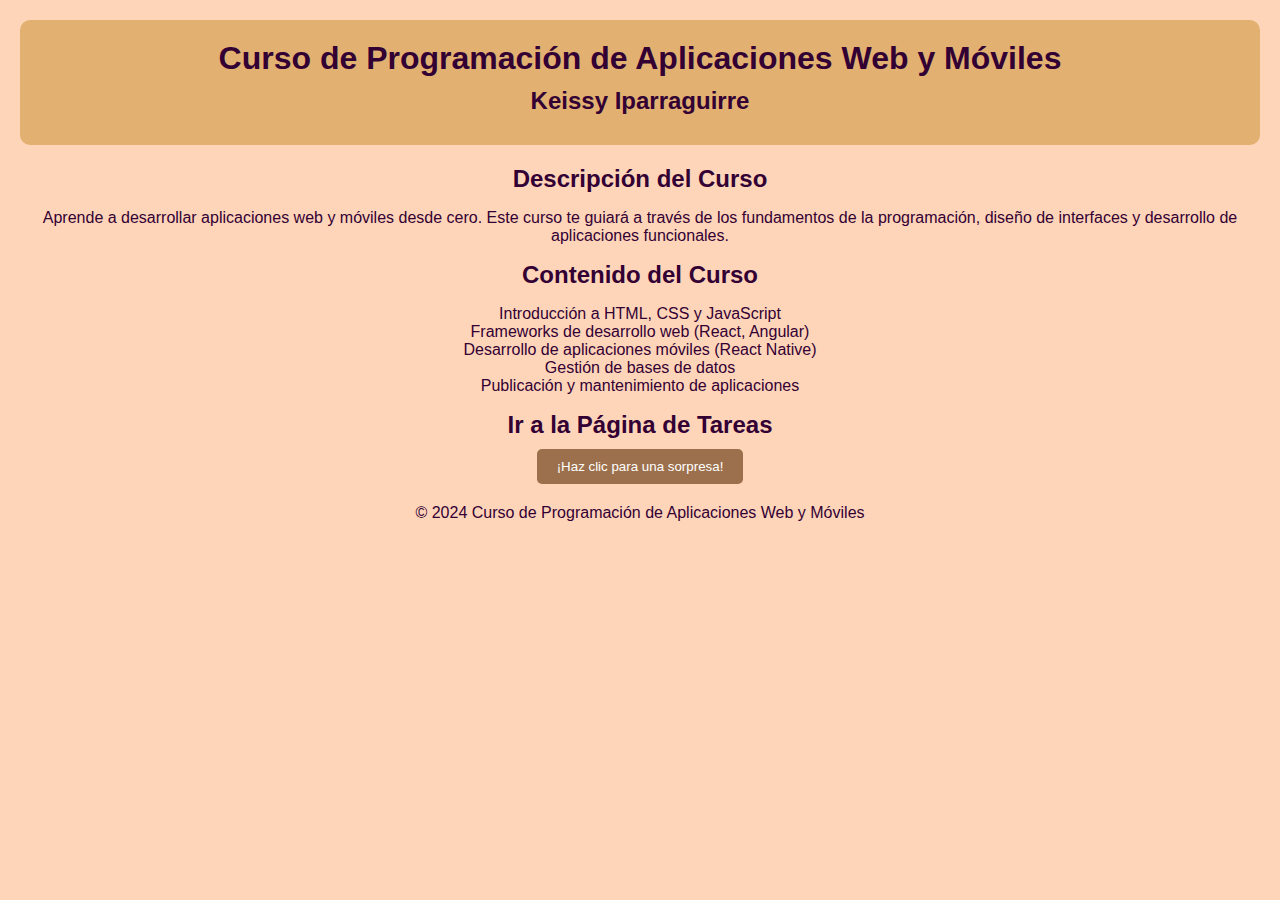
<file: index.html>
<!DOCTYPE html>
<html lang="es">
<head>
    <meta charset="UTF-8">
    <meta name="viewport" content="width=device-width, initial-scale=1.0">
    <title>Curso de Programación de Aplicaciones Web y Móviles</title>
    <link rel="stylesheet" href="styles.css">
</head>
<body>
    <header>
        <h1>Curso de Programación de Aplicaciones Web y Móviles</h1>
        <h2>Keissy Iparraguirre</h2>
    </header>
    <main>
        <section>
            <h2>Descripción del Curso</h2>
            <p>Aprende a desarrollar aplicaciones web y móviles desde cero. Este curso te guiará a través de los fundamentos de la programación, diseño de interfaces y desarrollo de aplicaciones funcionales.</p>
        </section>
        <section>
            <h2>Contenido del Curso</h2>
            <ul>
                <li>Introducción a HTML, CSS y JavaScript</li>
                <li>Frameworks de desarrollo web (React, Angular)</li>
                <li>Desarrollo de aplicaciones móviles (React Native)</li>
                <li>Gestión de bases de datos</li>
                <li>Publicación y mantenimiento de aplicaciones</li>
            </ul>
        </section>
        <section>
            <h2><a href="tareas.html" target="_blank">Ir a la Página de Tareas</a></h2>
        </section>
        <button id="surprise-btn">¡Haz clic para una sorpresa!</button>
        <p id="surprise" style="display: none;">🎉 ¡Prepárate para crear algo increíble! 🎉</p>
    </main>
    <footer>
        <p>&copy; 2024 Curso de Programación de Aplicaciones Web y Móviles</p>
    </footer>
    <script src="script.js"></script>
</body>
</html>
</file>
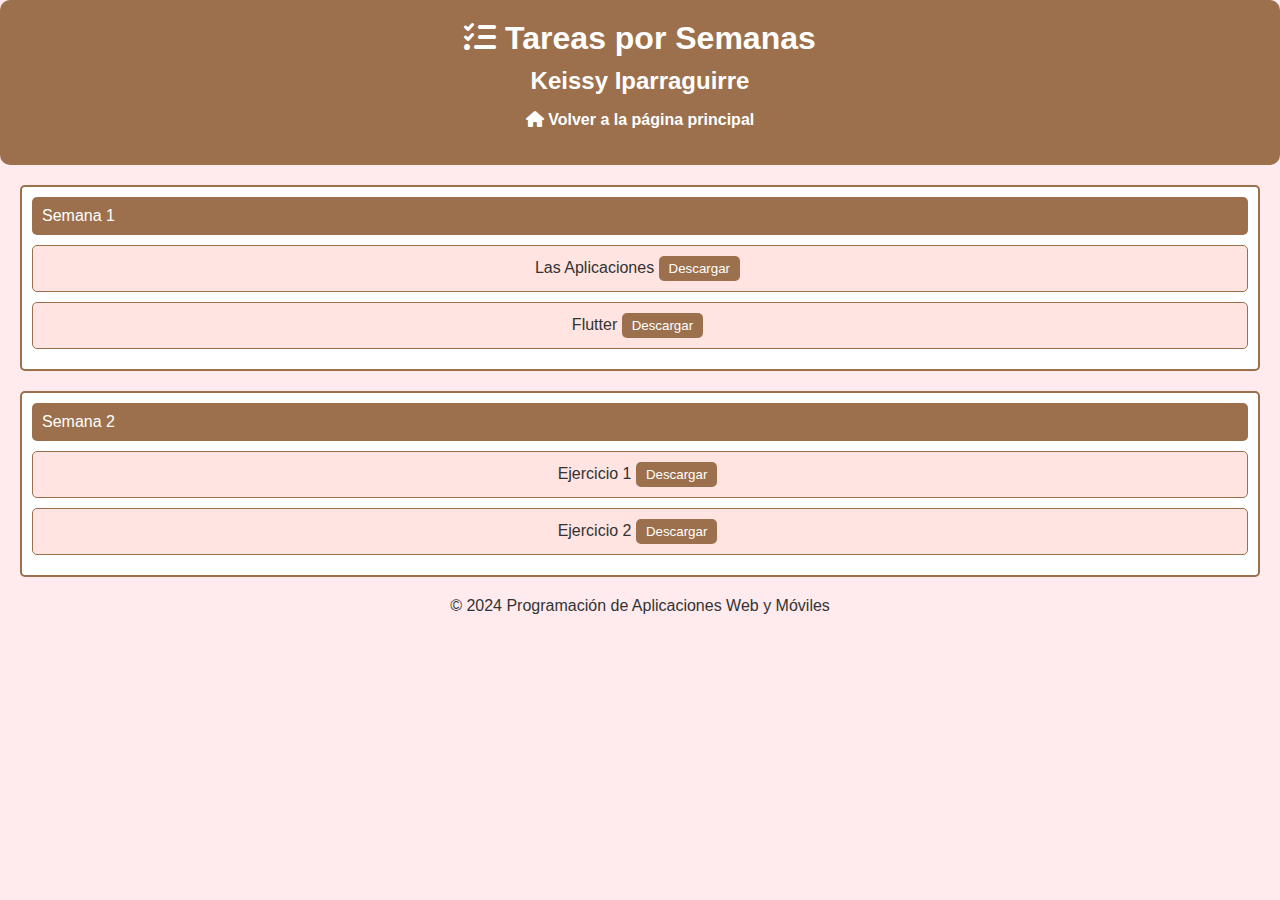
<file: tareas.html>
<!DOCTYPE html>
<html lang="es">
<head>
    <meta charset="UTF-8">
    <meta name="viewport" content="width=device-width, initial-scale=1.0">
    <title>Tareas por Semanas - Programación de Aplicaciones Web y Móviles</title>
    <link rel="stylesheet" href="styles.css">
    <link rel="stylesheet" href="https://cdnjs.cloudflare.com/ajax/libs/font-awesome/6.0.0-beta3/css/all.min.css">
    <style>
        body {
            font-family: Arial, sans-serif;
            background-color: #ffebee;
            color: #333;
            margin: 0;
            padding: 0;
        }
        header {
            background-color: #9c704c;
            padding: 20px;
            text-align: center;
            color: white;
        }
        nav ul {
            list-style-type: none;
            padding: 0;
        }
        nav a {
            color: white;
            text-decoration: none;
        }
        .semana {
            margin: 20px;
            border: 2px solid #9c704c;
            border-radius: 5px;
            padding: 10px;
            background-color: white;
        }
        .semana-titulo {
            background-color: #9c704c;
            color: white;
            padding: 10px;
            margin-bottom: 10px;
            border-radius: 5px;
            text-align: left;
        }
        .tarea {
            margin-bottom: 10px;
            padding: 10px;
            border: 1px solid #9c704c;
            border-radius: 5px;
            background-color: #ffe4e1;
        }
        .btn {
            margin-right: 5px;
            background-color: #9c704c;
            color: white;
            border: none;
            padding: 5px 10px;
            border-radius: 5px;
            cursor: pointer;
        }
        .btn:hover {
            background-color:#9c704c;
        }
    </style>
</head>
<body>
    <header>
        <h1><i class="fas fa-tasks"></i> Tareas por Semanas</h1>
        <h2>Keissy Iparraguirre</h2>
        <nav>
            <ul>
                <li><a href="index.html"><i class="fas fa-home"></i> Volver a la página principal</a></li>
            </ul>
        </nav>
    </header>
    <main>
        <div id="tareas-container"></div>
    </main>
    <footer>
        <p>&copy; 2024 Programación de Aplicaciones Web y Móviles</p>
    </footer>

    <script>
        const tareasData = [
            {
                semana: 1,
                tareas: [
                    { id: 1, descripcion: 'Las Aplicaciones', archivo: 'tareas/Las Aplicaciones.pdf', tipo: 'pdf' },
                    { id: 2, descripcion: 'Flutter', archivo: 'tareas/flutter.docx', tipo: 'docx' },
                ]
            },
            {
                semana: 2,
                tareas: [
                    { id: 3, descripcion: 'Ejercicio 1', archivo: 'tareas/ejercicio01.dart', tipo: 'dart' },
                    { id: 4, descripcion: 'Ejercicio 2', archivo: 'tareas/ejercicio02.dart', tipo: 'dart' },
                ]
            }
        ];

        function generarTareas() {
            const container = document.getElementById('tareas-container');
            tareasData.forEach(semana => {
                const semanaElement = document.createElement('div');
                semanaElement.className = 'semana';
                semanaElement.innerHTML = `
                    <div class="semana-titulo">Semana ${semana.semana}</div>
                    ${semana.tareas.map(tarea => `
                        <div class="tarea">
                            <label>${tarea.descripcion}</label>
                            <button class="btn" onclick="descargarArchivo('${tarea.archivo}')">Descargar</button>
                        </div>
                    `).join('')}
                `;
                container.appendChild(semanaElement);
            });
        }

        function descargarArchivo(archivo) {
            const baseUrl = 'https://github.com/KeissyIparraguirre/Programaci-n-de-Aplicaciones-Web-y-M-viles/raw/main/';
            const url = baseUrl + archivo;
            window.open(url, '_blank');
        }

        window.addEventListener('load', generarTareas);
    </script>
</body>
</html>
</file>
<file: styles.css>
body {
    font-family: 'Arial', sans-serif;
    background-color: #ffd5ba;
    color: #330033;
    margin: 0;
    padding: 20px;
}

header {
    background-color: #e2b171;
    padding: 20px;
    text-align: center;
    border-radius: 10px;
}

h1 {
    margin: 0;
}

h2 {
    margin: 10px 0;
}

main {
    margin-top: 20px;
    text-align: center;
}

ul {
    list-style-type: none;
    padding: 0;
}

a {
    color: #330033;
    text-decoration: none;
    font-weight: bold;
}

a:hover {
    text-decoration: underline;
}

button {
    background-color:#9c704c;
    color: white;
    border: none;
    border-radius: 5px;
    padding: 10px 20px;
    cursor: pointer;
    transition: background-color 0.3s;
}

button:hover {
    background-color: #a3582598;
}

footer {
    margin-top: 20px;
    text-align: center;
}
</file>
